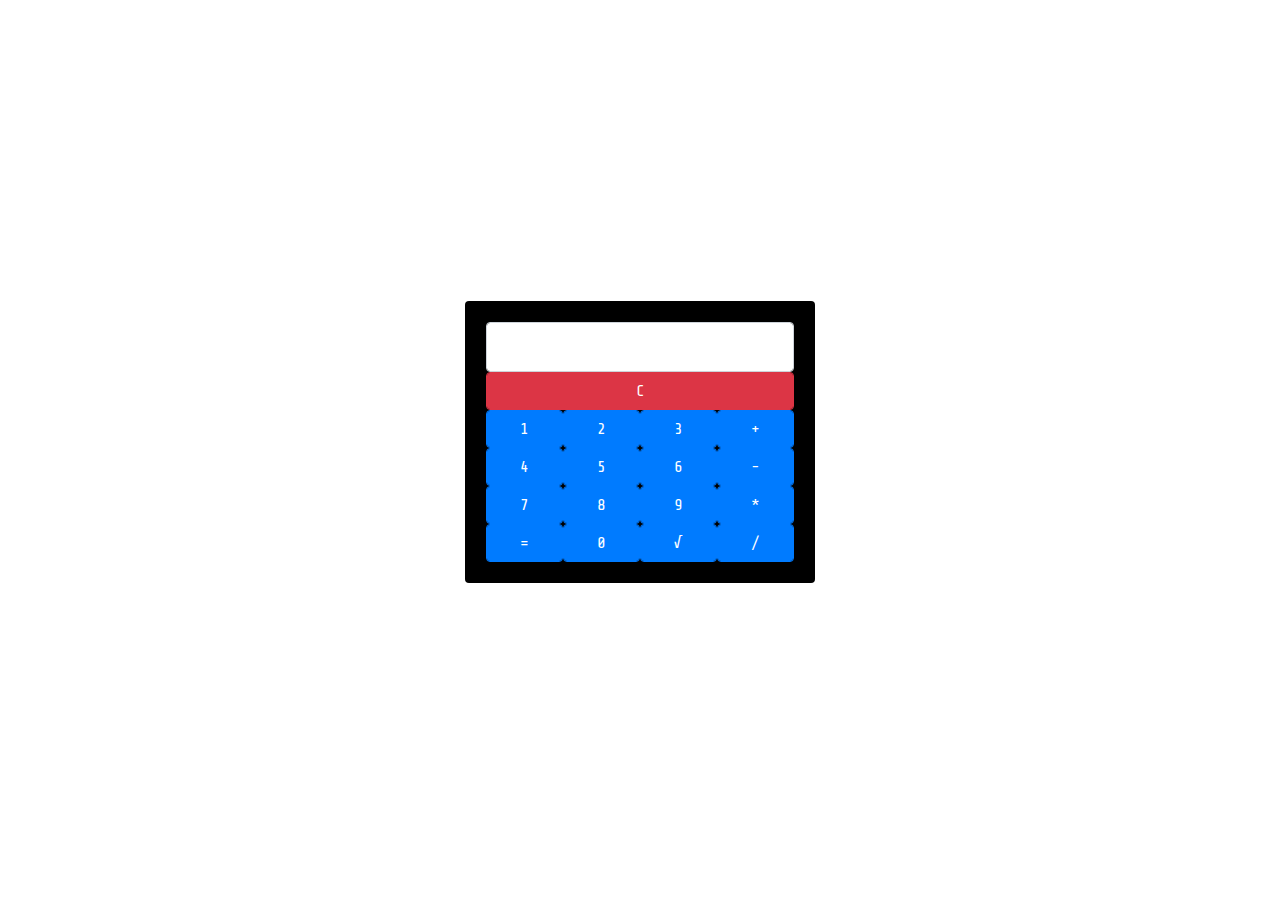
<file: bjs/07_Number_and_string/index.html>
<!DOCTYPE html>
<html lang="ru">
<head>
    <meta charset="UTF-8">
    <title>Калькулятор</title>
    <link rel="stylesheet" href="https://stackpath.bootstrapcdn.com/bootstrap/4.4.1/css/bootstrap.min.css"
          integrity="sha384-Vkoo8x4CGsO3+Hhxv8T/Q5PaXtkKtu6ug5TOeNV6gBiFeWPGFN9MuhOf23Q9Ifjh" crossorigin="anonymous">
    <link href="https://fonts.googleapis.com/css2?family=Share+Tech+Mono&display=swap" rel="stylesheet">
    <link rel="stylesheet" href="style.css" type="text/css"/>
</head>
<body>
<div class="container">
    <div class="row calc-row align-items-center">
        <div class="col col-md-4 offset-md-4">
            <div class="form-group">
                <div class="card" id="calc">
                    <div class="card-body">
                        <input class="form-control input-window" id="inputWindow" value="">
                        <div class="row no-gutters">
                            <div class="col">
                                <button class="btn btn-danger form-control " id="btn_clr">C</button>
                            </div>
                        </div>
                        <div class="row no-gutters">
                            <div class="col">
                                <button class="btn btn-primary form-control" id="btn_1">1</button>
                            </div>
                            <div class="col">
                                <button class="btn btn-primary form-control" id="btn_2">2</button>
                            </div>
                            <div class="col">
                                <button class="btn btn-primary form-control" id="btn_3">3</button>
                            </div>
                            <div class="col">
                                <button class="btn btn-primary form-control" id="btn_sum">+</button>
                            </div>
                        </div>
                        <div class="row no-gutters">
                            <div class="col">
                                <button class="btn btn-primary form-control" id="btn_4">4</button>
                            </div>
                            <div class="col">
                                <button class="btn btn-primary form-control" id="btn_5">5</button>
                            </div>
                            <div class="col">
                                <button class="btn btn-primary form-control" id="btn_6">6</button>
                            </div>
                            <div class="col">
                                <button class="btn btn-primary form-control" id="btn_subtraction">-</button>
                            </div>
                        </div>
                        <div class="row no-gutters">
                            <div class="col">
                                <button class="btn btn-primary form-control" id="btn_7">7</button>
                            </div>
                            <div class="col">
                                <button class="btn btn-primary form-control" id="btn_8">8</button>
                            </div>
                            <div class="col">
                                <button class="btn btn-primary form-control" id="btn_9">9</button>
                            </div>
                            <div class="col">
                                <button class="btn btn-primary form-control" id="btn_multiplication">*</button>
                            </div>
                        </div>
                        <div class="row no-gutters">
                            <div class="col">
                                <button class="btn btn-primary form-control" id="btn_equally">=</button>
                            </div>
                            <div class="col">
                                <button class="btn btn-primary form-control" id="btn_0">0</button>
                            </div>
                            <div class="col">
                                <button class="btn btn-primary form-control" id="btn_root">√</button>
                            </div>
                            <div class="col">
                                <button class="btn btn-primary form-control" id="btn_division">/</button>
                            </div>
                        </div>
                    </div>
                </div>
            </div>
        </div>
    </div>
</div>
<script src="script.js"></script>
</body>
</html>
</file>
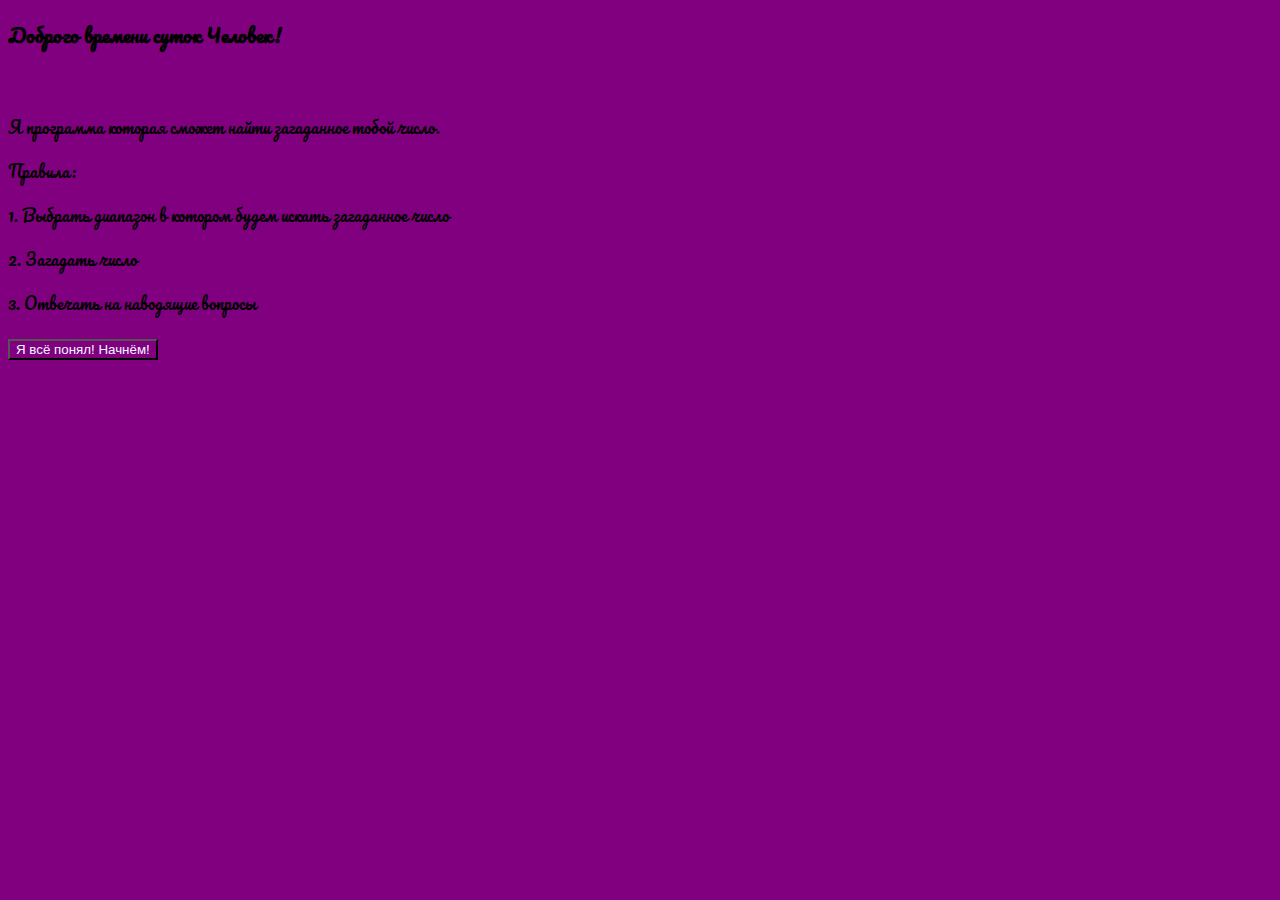
<file: bjs/08_if_else/index.html>
<!DOCTYPE html>
<html lang="ru">
<head>
    <meta name="viewport" content="width=device-width, initial-scale=1">
    <title>Угадайка</title>
    <link href="https://cdn.jsdelivr.net/npm/bootstrap@5.3.1/dist/css/bootstrap.min.css" rel="stylesheet" integrity="sha384-4bw+/aepP/YC94hEpVNVgiZdgIC5+VKNBQNGCHeKRQN+PtmoHDEXuppvnDJzQIu9" crossorigin="anonymous">
    <link href="https://fonts.googleapis.com/css2?family=Open+Sans" rel="stylesheet">
    <link rel="stylesheet" href="style.css" type="text/css"/>
    <link rel="preconnect" href="https://fonts.googleapis.com">
    <link rel="preconnect" href="https://fonts.gstatic.com" crossorigin>
    <link href="https://fonts.googleapis.com/css2?family=Pacifico&display=swap" rel="stylesheet">    
</head>
<body>

        <div class="col-md-5 position-absolute top-50 start-50 translate-middle">
            <div class="card text-center align-items-center" id="allContent">
                <div id="greeting"class="top-cover my-auto">
                    <h3>Доброго времени суток Человек!</h3><br>
                    <p>Я программа которая сможет найти загаданное тобой число.</p>
                    <p>Правила:</p>
                    <p>1. Выбрать диапазон в котором будем искать загаданное число</p>
                    <p>2. Загадать число</p>
                    <p>3. Отвечать на наводящие вопросы</p>
                    <button class="btn" onclick="runToMinMaxValue();" id="confirmationRules">Я всё понял! Начнём!</button>
                </div>
                <div id="minMaxValue" class="top-cover my-auto">
                    <p>Введите диапазон в котором будет находится загаданное число.</p>
                    <div class="form-outline">
                        <label class="form-label" for="typeNumber">Мы будем искать <br>от:</label>
                        <input type="number" id="minValue" value="-999" class="form-control text-center mx-auto" />
                    </div>
                    <div class="form-outline">
                        <label class="form-label" for="typeNumber">до:</label>
                        <input type="number" id="maxValue" value="999" class="form-control text-center mx-auto" />  
                    </div>
                    <div id="liveAlertPlaceholder"></div>
                    <button type="button" class="btn" id="liveAlertBtn" onclick="validateForm()">Параметры введены, готов начать поиск!</button>
                    <!-- <button class="btn btn-info" id="btnLess" onclick="validateForm()">Параметры введены, готов начать поиск!</button> -->
                </div>
                <div id="questionsToAnswer" class="my-auto">
                    <h3 class="card-title my-auto"><span id="answerField1"></span></h3>
                    <button class="btn" id="btnRun" onclick="viewAction();">Ну попробуй!</button>
                </div>
                <div id="cardHeader">
                    <p >Вопрос №<span id="orderNumberField">5</span></p>
                </div>
                <div class="card text-center align-items-center justify-content-center my-auto" id="cardBody1">
                    <h3 class="my-auto"><span id="answerField"></span></h3>
                </div>
                <div class="card-body my-auto" id="cardBody2">
                    <div class="btn-group">
                        <button class="btn" id="btnLess">&#129047;<br>Меньше</button>
                        <button class="btn" id="btnEqual">Верно!</button>
                        <button class="btn" id="btnOver">Больше<br>&#129045;</button>
                    </div>
                </div>
                <div class="card-footer my-auto">
                    <button class="btn" id="btnRetry" onclick="retry();">Заново</button>
                </div>
            </div>
        </div>

<script src="script.js"></script>
<script src="https://code.jquery.com/jquery-3.7.0.js" integrity="sha256-JlqSTELeR4TLqP0OG9dxM7yDPqX1ox/HfgiSLBj8+kM=" crossorigin="anonymous"></script>
<script src="https://cdn.jsdelivr.net/npm/bootstrap@5.3.1/dist/js/bootstrap.bundle.min.js" 
        integrity="sha384-HwwvtgBNo3bZJJLYd8oVXjrBZt8cqVSpeBNS5n7C8IVInixGAoxmnlMuBnhbgrkm" crossorigin="anonymous"></script>
</body>
</html>
</file>
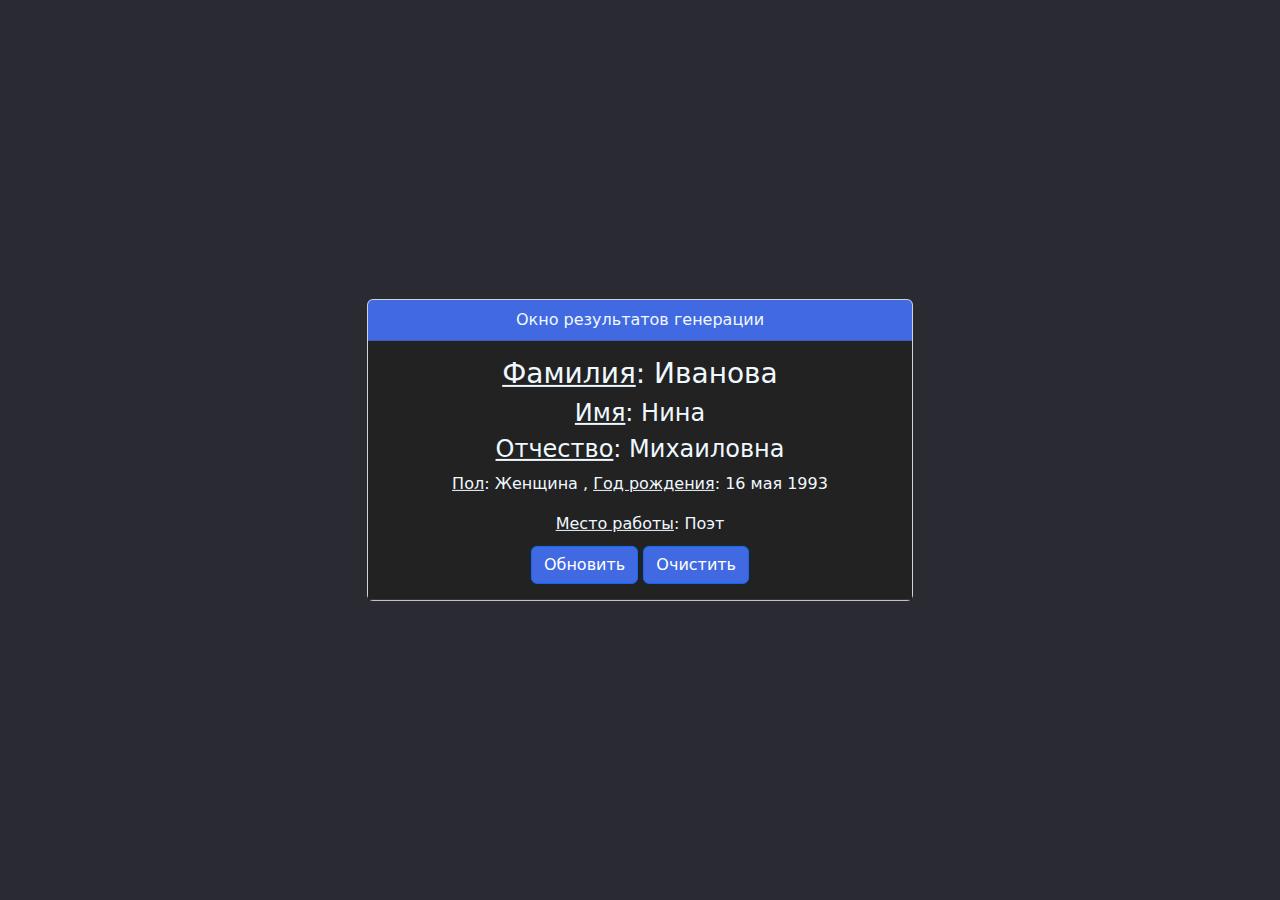
<file: bjs/10_function_object/index.html>
<!DOCTYPE html>
<html lang="ru">
<head>
    <meta charset="UTF-8">
    <title>Генератор случайных пользователей</title>
    <link href="https://cdn.jsdelivr.net/npm/bootstrap@5.1.1/dist/css/bootstrap.min.css" rel="stylesheet"/>
    <link href="https://fonts.googleapis.com/css2?family=Open+Sans" rel="stylesheet">
    <link rel="stylesheet" href="style.css" type="text/css"/>
</head>
<body>
<div class="container position-absolute top-50 start-50 translate-middle">
    <div class="row game-card align-items-center ">
        <div class="col col-md-6 offset-md-3">
            <div class="card text-center">
                <div class="card-header">
                    <p class="m-0">Окно результатов генерации</p>
                </div>
                <div class="card-body">
                    <div class="row">
                        <div class="col">
                            <h3 class="card-title"><span id="text-decor">Фамилия</span>: <span id="surnameOutput">Генерация фамилии</span></h3>
                            <h4><span id="text-decor">Имя</span>: <span id="firstNameOutput">Иван</span></h4>
                            <h4><span id="text-decor">Отчество</span>: <span id="patronymicOutput">Иван</span></h4>
                            <p>
                                <span id="text-decor">Пол</span>: <span id="genderOutput"></span>
                                <span>, </span>
                                <span id="text-decor">Год рождения</span>: <span id="birthYearOutput"></span>
                            </p>
                            <span id="text-decor">Место работы</span>: <span id="work"></span>
                        </div>
                    </div>
                    <input class="btn btn-primary" type="reset" value="Обновить" onclick="reset();">
                    <input class="btn btn-primary" type="reset" value="Очистить" onclick="clearAll();">
                </div>
            </div>
        </div>
    </div>
</div>
<script src="personGenerator.js"></script>
<script src="init.js"></script>
</body>
</html>
</file>
<file: bjs/07_Number_and_string/style.css>
.calc-row {
    height: 100vh;
    font-family: 'Share Tech Mono', monospace;
}

.input-window {
    text-align: end;
    font-size: x-large;
}

#calc {
    background-color: black;
}
</file>
<file: bjs/08_if_else/style.css>
body {
    background-color: rgb(128, 0, 128);
    font-family:'Pacifico';
}

#liveAlertBtn, #btnRun, #confirmationRules, #btnLess, #btnEqual, #btnOver, #btnRetry{
    background-color: rgb(128, 0, 128);
    color: aliceblue;
}

.game-card {
    height: 100vh;
    font-family: 'Open Sans', monospace;
}

.card-body, .card-footer, .card-header, #minMaxValue, #checkValue, #questionsToAnswer, #cardBody1, #cardHeader{
    display: none;
}

.card {
    height: 500px;
    width: 500px;
}

#liveAlertBtn, #btnRun {
    margin: 30px;
}

#minValue , #maxValue {
    width: 150px;
}

#answerField {
    margin-top: 80px;
}

#cardHeader{
    width: 150px;
}
</file>
<file: bjs/10_function_object/style.css>
body{
    background: #2a2b32;
}

.card-body {
    background: #222;
    color: aliceblue;
}

.btn {
    margin-top: 10px;
    background: rgb(65, 105, 225);
}

.card-header {
    background: rgb(65, 105, 225);
    color: aliceblue;
}

#text-decor {
    text-decoration: underline;
}
</file>
